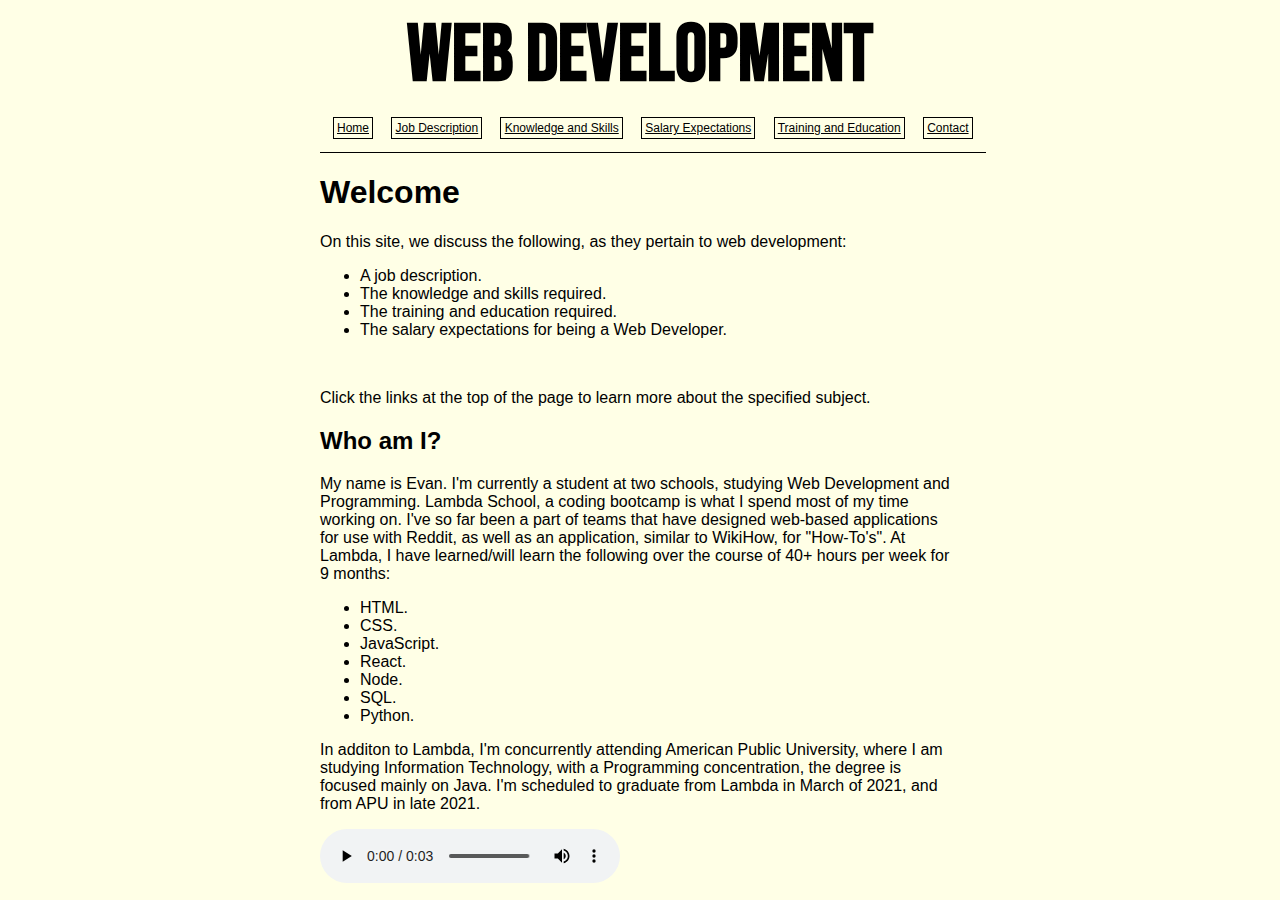
<file: Week 8 Assignment/index.html>
<!DOCTYPE html>
    <head>
        <meta charset="utf-8">
        <meta http-equiv="X-UA-Compatible" content="IE=edge">
        <title>Web Development</title>
        <link rel='icon' href='https://img.icons8.com/pastel-glyph/64/000000/developer.png'>
        <meta name="description" content="job page">
        <meta name="viewport" content="width=device-width, initial-scale=1">
        <meta name='author' content='Evan Barton'>
        <meta name="keywords" content="HTML, CSS, JavaScript, web developer, careers, job">
        <link rel="stylesheet" href="index.css">
    </head>
    <body>
        <h1 class = 'title'>Web Development</h1>
            <header>
                <nav>
                    <a href = 'index.html'  onmouseover="mouseOver(this)" onmouseout="mouseOut(this)">Home</a>
                    <a href = 'JobDescription.html' onmouseover="mouseOver(this)" onmouseout="mouseOut(this)">Job Description</a>
                    <a href = 'KnowledgeAndSkills.html' onmouseover="mouseOver(this)" onmouseout="mouseOut(this)">Knowledge and Skills</a>
                    <a href = 'SalaryExpectations.html' onmouseover="mouseOver(this)" onmouseout="mouseOut(this)">Salary Expectations</a>
                    <a href = 'TrainingAndEducation.html' onmouseover="mouseOver(this)" onmouseout="mouseOut(this)">Training and Education</a>
                    <a href = 'Contact.html' onmouseover="mouseOver(this)" onmouseout="mouseOut(this)">Contact</a>
                </nav>
            </header>
        <section id = 'main-content'>
            <h1>Welcome</h1>
            
            <p>On this site, we discuss the following, as they pertain to web development:</p>
                <ul>
                    <li> A job description.</li>
                    <li> The knowledge and skills required.</li>
                    <li> The training and education required.</li>
                    <li> The salary expectations for being a Web Developer.</li>
                </ul>
                <br>
                <p>Click the links at the top of the page to learn more about the specified subject.</p>
            

            <h2>Who am I?</h2>
            <p>My name is Evan. I'm currently a student at two schools, studying Web Development and Programming. Lambda School, a coding bootcamp is what I spend most of my time working on. I've so far been a part of teams that have designed  web-based applications for use with Reddit, as well as an application, similar to WikiHow, for "How-To's". At Lambda, I have learned/will learn the following over the course of 40+ hours per week for 9 months:</p>
                <ul>
                    <li>HTML.</li>
                    <li>CSS.</li>
                    <li>JavaScript.</li>
                    <li>React.</li>
                    <li>Node.</li>
                    <li>SQL.</li>
                    <li>Python.</li>
                </ul>
                <p>In additon to Lambda, I'm concurrently attending American Public University, where I am studying Information Technology, with a Programming concentration, the degree is focused mainly on Java. I'm scheduled to graduate from Lambda in March of 2021, and from APU in late 2021.
            </p>

            <audio controls>
                <source src = 'speech.mp3' type = 'audio/mpeg'>
            </audio>
        </section>
        <script src = 'index.js'></script>
    </body>
</html>
</file>
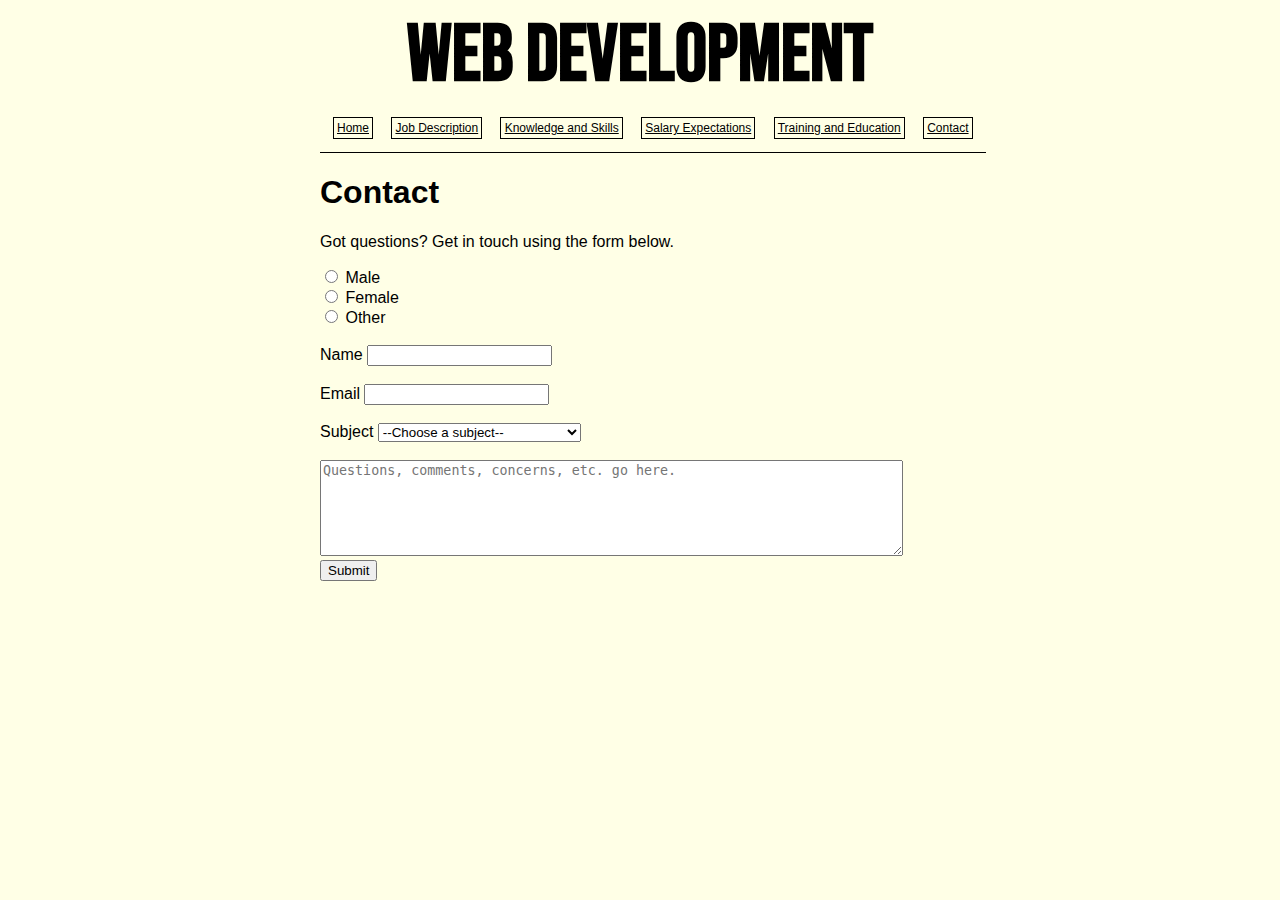
<file: Week 8 Assignment/Contact.html>
<!DOCTYPE html>
    <head>
        <meta charset="utf-8">
        <meta http-equiv="X-UA-Compatible" content="IE=edge">
        <title>Contact</title>
        <meta name="description" content="job page">
        <meta name="viewport" content="width=device-width, initial-scale=1">
        <meta name='author' content='Evan Barton'>
        <meta name="keywords" content="HTML, CSS, JavaScript, web developer, careers, job">
        <link rel="stylesheet" href="index.css">
    </head>
    <body>
        <h1 class = 'title'>Web Development</h1>
            <header>
                <nav>
                    <a href = 'index.html'  onmouseover="mouseOver(this)" onmouseout="mouseOut(this)">Home</a>
                    <a href = 'JobDescription.html' onmouseover="mouseOver(this)" onmouseout="mouseOut(this)">Job Description</a>
                    <a href = 'KnowledgeAndSkills.html' onmouseover="mouseOver(this)" onmouseout="mouseOut(this)">Knowledge and Skills</a>
                    <a href = 'SalaryExpectations.html' onmouseover="mouseOver(this)" onmouseout="mouseOut(this)">Salary Expectations</a>
                    <a href = 'TrainingAndEducation.html' onmouseover="mouseOver(this)" onmouseout="mouseOut(this)">Training and Education</a>
                    <a href = 'Contact.html' onmouseover="mouseOver(this)" onmouseout="mouseOut(this)">Contact</a>
                </nav>
            </header>
        <h1>Contact</h1>
        <p>Got questions? Get in touch using the form below.</p>
        <form>

            <input type="radio" id="male" name="gender" value="male">
            <label for="male">Male</label><br>
            <input type="radio" id="female" name="gender" value="female">
            <label for="female">Female</label><br>
            <input type="radio" id="other" name="gender" value="other">
            <label for="other">Other</label>
            <br><br>

            <label for='name'>Name</label> 
            <input type ='text' id = 'name'>
            <br><br>

            <label for='email'>Email</label>
            <input type ='email' id = 'email'>
            <br><br>

            <label for = 'subject'>Subject</label>
            <select id = 'subject' name = 'subject'>
                <option value = '' >--Choose a subject--</option>
                <option value = 'career'>Career Question</option>
                <option value = 'education'>Education Question</option>
                <option value = 'code'>I have a problem with my code</option>
                <option value = 'something-else'>Something Else</option>
            </select>
            <br><br>

            <textarea id = 'content' rows="6" cols="70" placeholder="Questions, comments, concerns, etc. go here."></textarea>
            <br>
            <input type = 'submit' onclick="alert ('Your message has been submitted successfully')">
        </form>
        <script src = 'index.js'></script>
    </body>
</html>
</file>
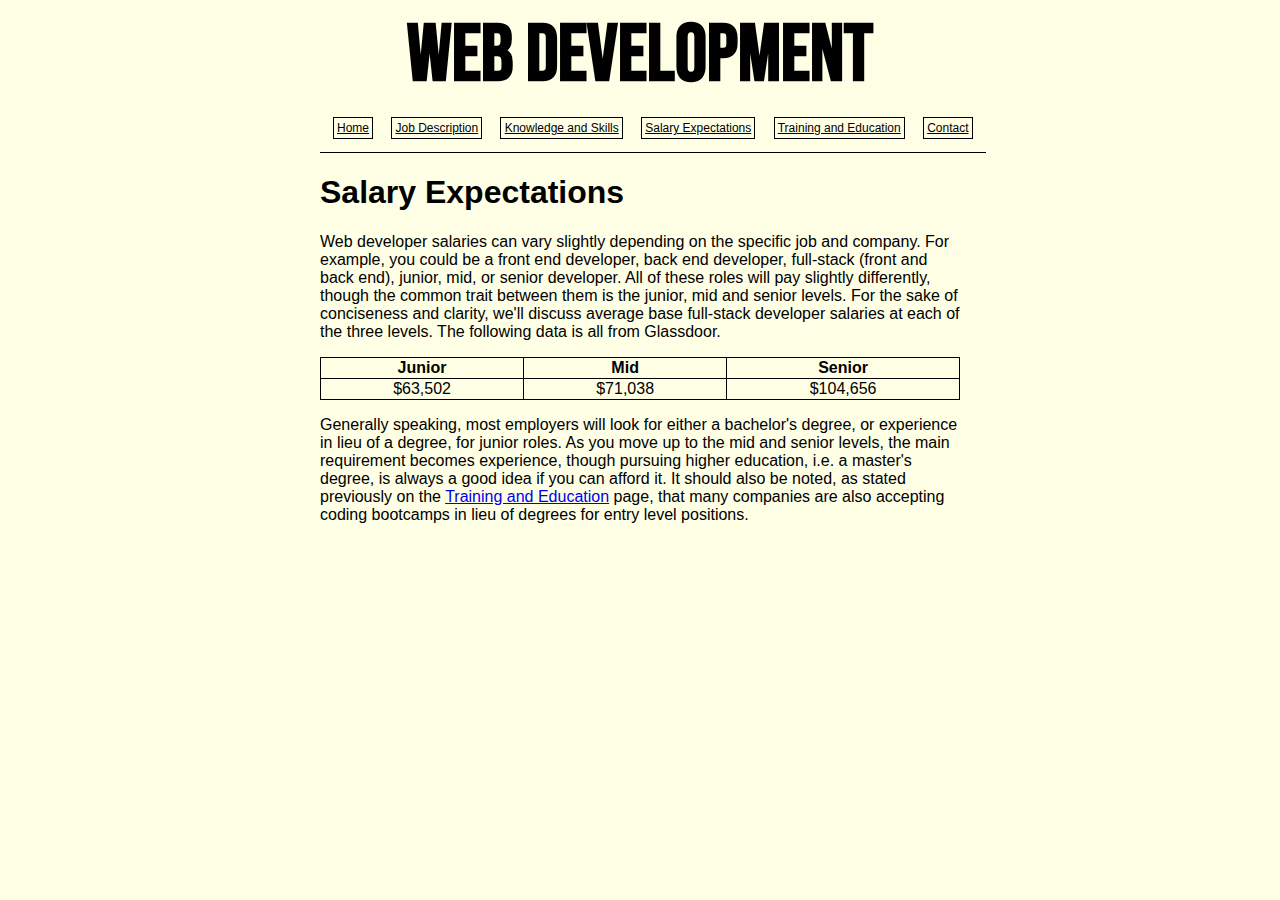
<file: Week 8 Assignment/SalaryExpectations.html>
<!DOCTYPE html>
    <head>
        <meta http-equiv="X-UA-Compatible" content="IE=edge">
        <title>Salary Expectations</title>
        <meta name="description" content="job page">
        <meta name="viewport" content="width=device-width, initial-scale=1">
        <meta name='author' content='Evan Barton'>
        <meta charset="UTF-8">
        <meta name="keywords" content="HTML, CSS, JavaScript, web developer, careers, job">
        <link rel="stylesheet" href="index.css">
    </head>
    <body>
        <h1 class = 'title'>Web Development</h1>
            <header>
                <nav>
                    <a href = 'index.html'  onmouseover="mouseOver(this)" onmouseout="mouseOut(this)">Home</a>
                    <a href = 'JobDescription.html' onmouseover="mouseOver(this)" onmouseout="mouseOut(this)">Job Description</a>
                    <a href = 'KnowledgeAndSkills.html' onmouseover="mouseOver(this)" onmouseout="mouseOut(this)">Knowledge and Skills</a>
                    <a href = 'SalaryExpectations.html' onmouseover="mouseOver(this)" onmouseout="mouseOut(this)">Salary Expectations</a>
                    <a href = 'TrainingAndEducation.html' onmouseover="mouseOver(this)" onmouseout="mouseOut(this)">Training and Education</a>
                    <a href = 'Contact.html' onmouseover="mouseOver(this)" onmouseout="mouseOut(this)">Contact</a>
                </nav>
            </header>
        <h1>Salary Expectations</h1>
        <p>Web developer salaries can vary slightly depending on the specific job and company. For example, you could be a front end developer, back end developer, full-stack (front and back end), junior, mid, or senior developer. All of these roles will pay slightly differently, though the common trait between them is the junior, mid and senior levels. For the sake of conciseness and clarity, we'll discuss average base full-stack developer salaries at each of the three levels. The following data is all from Glassdoor.</p>
        <table>
            <tr>
                <th>Junior</th>
                <th>Mid</th>
                <th>Senior</th>
            </tr>
            <tr>
                <td>$63,502</td>
                <td>$71,038</td>
                <td>$104,656</td>
            </tr>
        </table>
        <p>Generally speaking, most employers will look for either a bachelor's degree, or experience in lieu of a degree, for junior roles. As you move up to the mid and senior levels, the main requirement becomes experience, though pursuing higher education, i.e. a master's degree, is always a good idea if you can afford it. It should also be noted, as stated previously on the <a href = 'TrainingAndEducation.html'>Training and Education</a> page, that many companies are also accepting coding bootcamps in lieu of degrees for entry level positions.</p>
        <script src = 'index.js'></script>
    </body>
</html>
</file>
<file: Week 8 Assignment/index.css>
@import url('https://fonts.googleapis.com/css2?family=Bebas+Neue&display=swap');

body {
    margin-left:25%;
    margin-right:25%;
    font-family: 'arial';
    background-color:#ffffe6;
}

.title{
    text-align:center;
    font-family: 'bebas neue';
    font-size:500%;
    margin-bottom:0;
    margin-top:0;
}

nav{
    display: flex;
    justify-content: space-between;
    width:100%;
    border-bottom:1px solid black;
    padding:2%;
}

nav a{
    border:.5px solid black;
    padding:.5%;
    color:black;
}

.imgContainer{
    display: inline; 
}

#lambdaLogo{
    width:45%;
    height:auto;
}

#apuLogo{
    width:45%;
    height:auto;
}

#jobDescriptionImg{
    width:100%;
    height:auto;
}

#knowledgeAndSkillsImg{
    width: 100%;
    height: auto;
}

table {
    width:100%;
}

table, th, td {
    border:1px solid black;
    border-collapse: collapse;
}

td {
    text-align: center;
}

.italic{
    font-style:italic;
}

.bold{
    font-weight:bold;
}

/* Media Queries */

@media (max-width:500px){

    .title{
        font-size: x-large;
    }
    
    header nav{
        display: flex;
        flex-direction:column ; 
        align-items: center;
        text-align: center;
    }

    body{
        margin-left: 10%;
        margin-right: 10%;
    }
}

@media (max-width:800px){

    .title{
        font-size: x-large;
    }
    
    header nav a {
        padding: 1%;
        border: none;
        font-size: large;
    }
    
    header nav{
        display: flex;
        flex-direction:column ; 
        align-items: center;
        text-align: center;
    }

    body{
        margin-left: 10%;
        margin-right: 10%;
    }
}
@media (max-width:1412px){
    header nav {
        font-size: 12px;
    }
}
</file>
